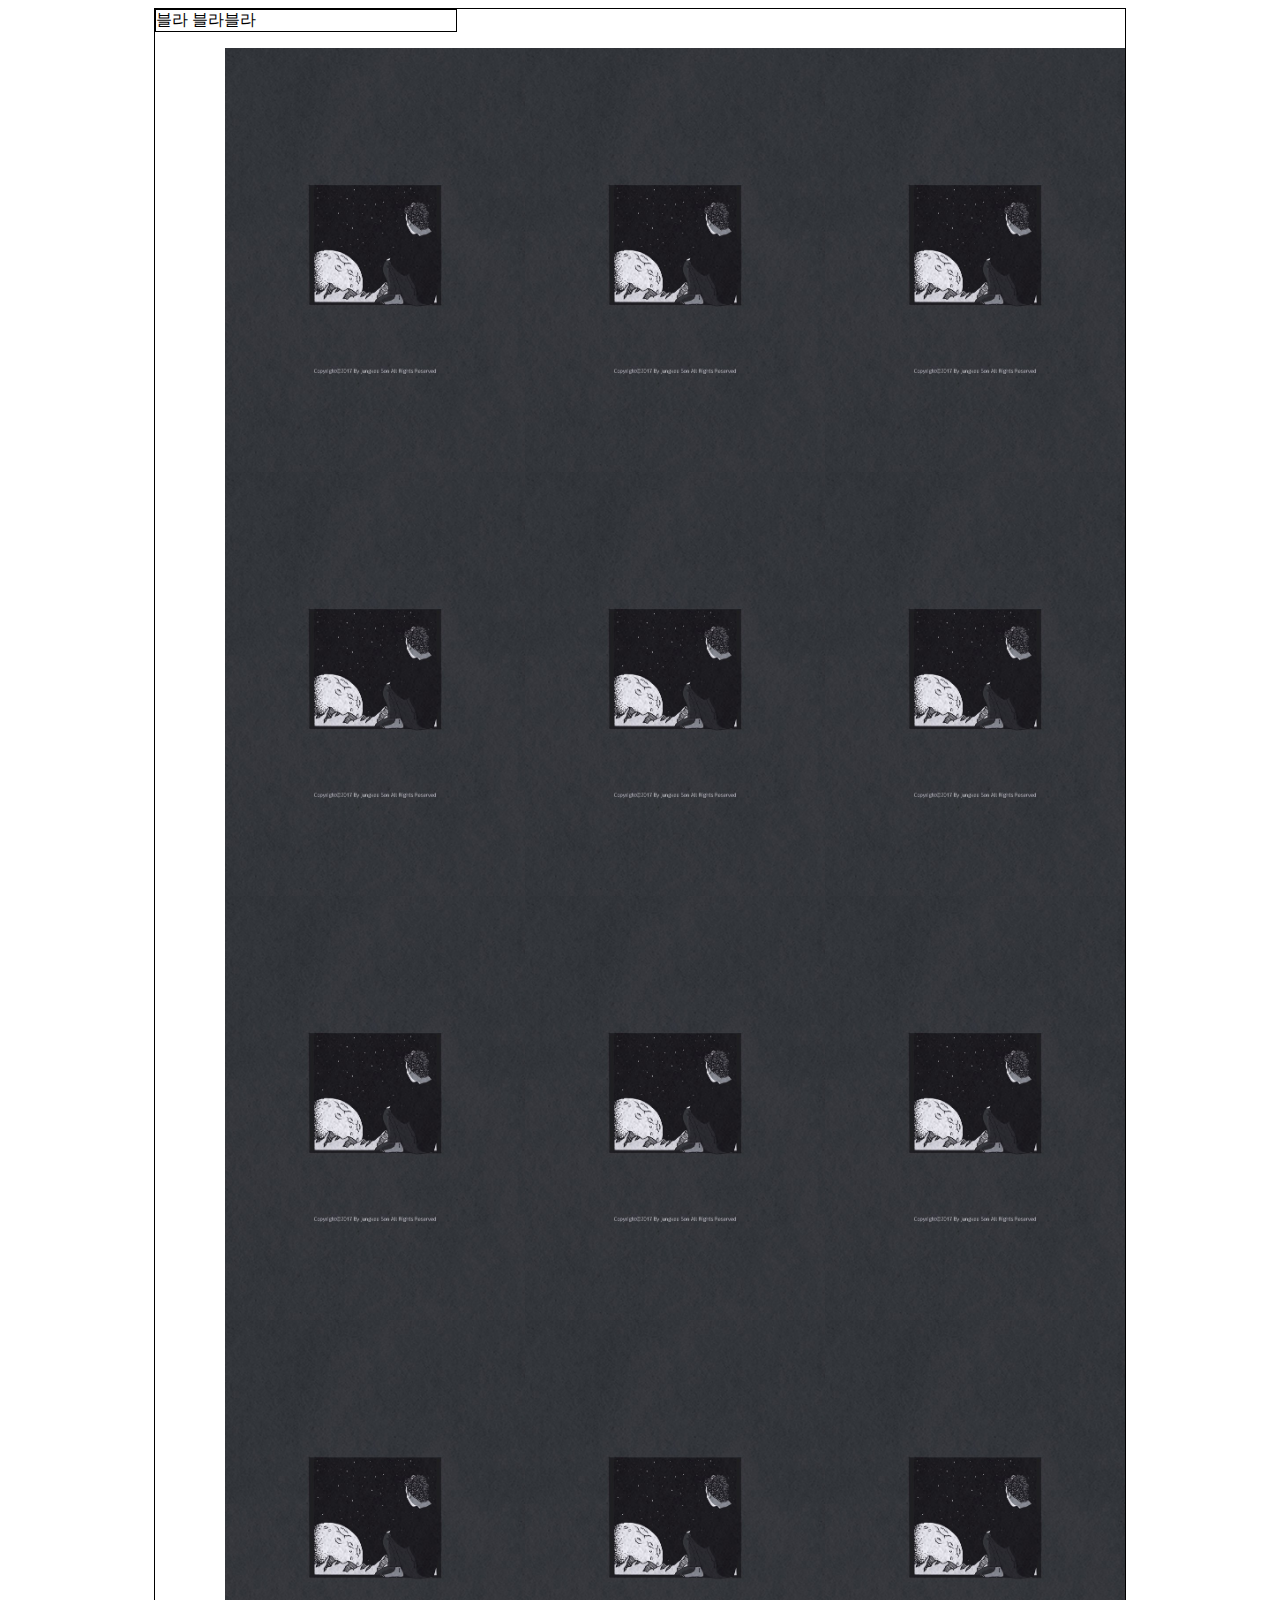
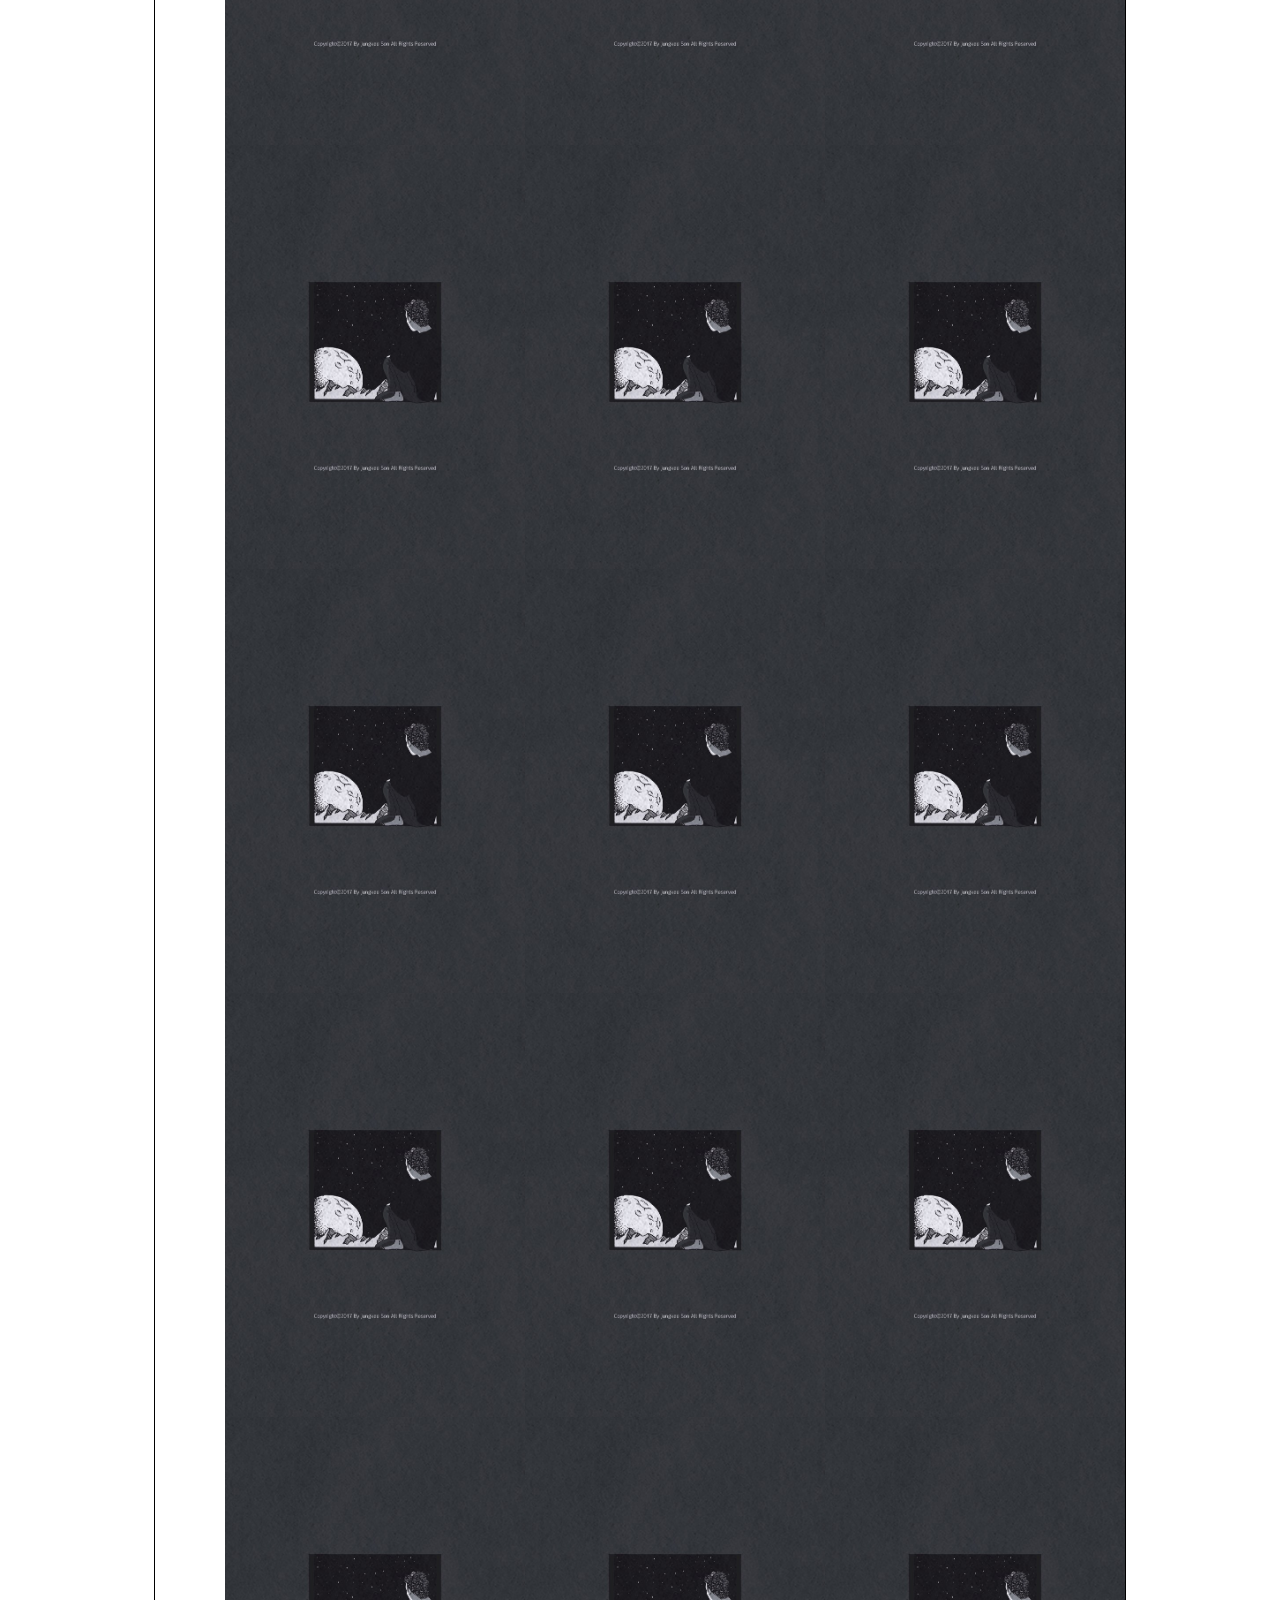
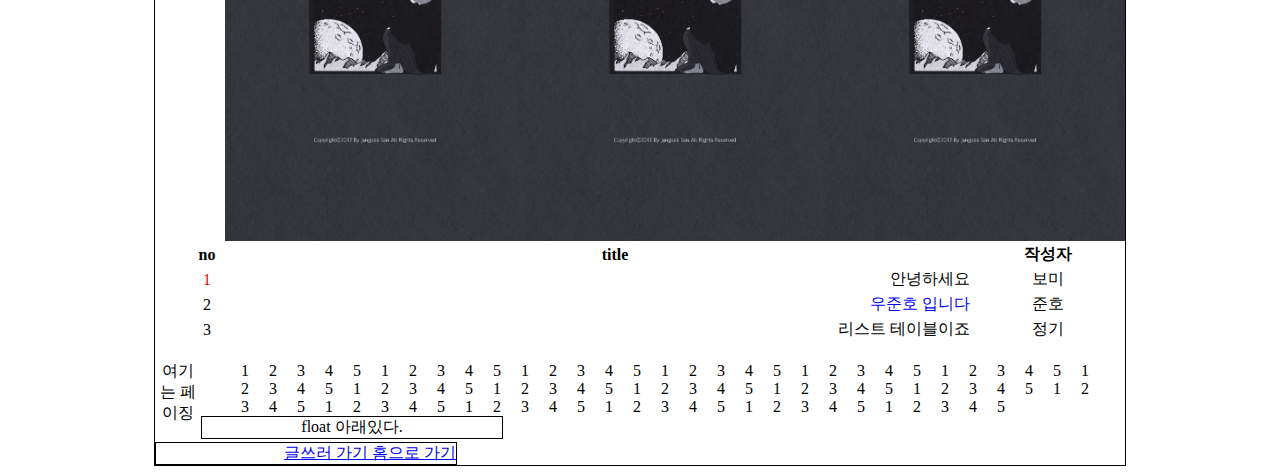
<file: board/list.html>
<!DOCTYPE html>
<html>
<head>
	<title></title>
	<link rel="stylesheet" type="text/css" href="/css/common.css">
</head>
<body>
	<div id="wrap">
		<div>블라 블라블라</div>
		<ul>
			<li><img src="/img/KakaoTalk_Photo_2017-03-02-10-55-04.jpeg" /> </li>
			<li><img src="/img/KakaoTalk_Photo_2017-03-02-10-55-04.jpeg" /> </li>
			<li><img src="/img/KakaoTalk_Photo_2017-03-02-10-55-04.jpeg" /> </li>
			<li><img src="/img/KakaoTalk_Photo_2017-03-02-10-55-04.jpeg" /> </li>
			<li><img src="/img/KakaoTalk_Photo_2017-03-02-10-55-04.jpeg" /> </li>
			<li><img src="/img/KakaoTalk_Photo_2017-03-02-10-55-04.jpeg" /> </li>
			<li><img src="/img/KakaoTalk_Photo_2017-03-02-10-55-04.jpeg" /> </li>
			<li><img src="/img/KakaoTalk_Photo_2017-03-02-10-55-04.jpeg" /> </li>

			<li><img src="/img/KakaoTalk_Photo_2017-03-02-10-55-04.jpeg" /> </li>
			<li><img src="/img/KakaoTalk_Photo_2017-03-02-10-55-04.jpeg" /> </li>
			<li><img src="/img/KakaoTalk_Photo_2017-03-02-10-55-04.jpeg" /> </li>
			<li><img src="/img/KakaoTalk_Photo_2017-03-02-10-55-04.jpeg" /> </li>
			<li><img src="/img/KakaoTalk_Photo_2017-03-02-10-55-04.jpeg" /> </li>
			<li><img src="/img/KakaoTalk_Photo_2017-03-02-10-55-04.jpeg" /> </li>
			<li><img src="/img/KakaoTalk_Photo_2017-03-02-10-55-04.jpeg" /> </li>
			<li><img src="/img/KakaoTalk_Photo_2017-03-02-10-55-04.jpeg" /> </li>
			<li><img src="/img/KakaoTalk_Photo_2017-03-02-10-55-04.jpeg" /> </li>
			<li><img src="/img/KakaoTalk_Photo_2017-03-02-10-55-04.jpeg" /> </li>
			<li><img src="/img/KakaoTalk_Photo_2017-03-02-10-55-04.jpeg" /> </li>
			<li><img src="/img/KakaoTalk_Photo_2017-03-02-10-55-04.jpeg" /> </li>
			<li><img src="/img/KakaoTalk_Photo_2017-03-02-10-55-04.jpeg" /> </li>
			<li><img src="/img/KakaoTalk_Photo_2017-03-02-10-55-04.jpeg" /> </li>
			<li><img src="/img/KakaoTalk_Photo_2017-03-02-10-55-04.jpeg" /> </li>
			<li><img src="/img/KakaoTalk_Photo_2017-03-02-10-55-04.jpeg" /> </li>
		</ul>
		<table>
			<colgroup>
				<col width="100px"/>
				<col width=""/>
				<col width="150px"/>
			</colgroup>
			<tr>
				<th>no</th>
				<th>title</th>
				<th>작성자</th>
			</tr>
			<tr>
				<td class='red'>1</td>
				<td class="title">안녕하세요</td>
				<td>보미</td>
			</tr>
			<tr>
				<td>2</td>
				<td class="title blue">우준호 입니다</td>
				<td>준호</td>
			</tr>
			<tr>
				<td>3</td>
				<td class="title">리스트 테이블이죠</td>
				<td>정기</td>
			</tr>
		</table>
		<table class='paging-table'>
			<tr>
				<td>
					여기는 페이징
				</td>
				<td>
					<ul>
						<li>1</li>
						<li>2</li>
						<li>3</li>
						<li>4</li>
						<li>5</li>
						<li>1</li>
						<li>2</li>
						<li>3</li>
						<li>4</li>
						<li>5</li>
						<li>1</li>
						<li>2</li>
						<li>3</li>
						<li>4</li>
						<li>5</li>
						<li>1</li>
						<li>2</li>
						<li>3</li>
						<li>4</li>
						<li>5</li>
						<li>1</li>
						<li>2</li>
						<li>3</li>
						<li>4</li>
						<li>5</li>
						<li>1</li>
						<li>2</li>
						<li>3</li>
						<li>4</li>
						<li>5</li>
						<li>1</li>
						<li>2</li>
						<li>3</li>
						<li>4</li>
						<li>5</li>
						<li>1</li>
						<li>2</li>
						<li>3</li>
						<li>4</li>
						<li>5</li>
						<li>1</li>
						<li>2</li>
						<li>3</li>
						<li>4</li>
						<li>5</li>
						<li>1</li>
						<li>2</li>
						<li>3</li>
						<li>4</li>
						<li>5</li>
						<li>1</li>
						<li>2</li>
						<li>3</li>
						<li>4</li>
						<li>5</li>
						<li>1</li>
						<li>2</li>
						<li>3</li>
						<li>4</li>
						<li>5</li>
						<li>1</li>
						<li>2</li>
						<li>3</li>
						<li>4</li>
						<li>5</li>
						<li>1</li>
						<li>2</li>
						<li>3</li>
						<li>4</li>
						<li>5</li>
						<li>1</li>
						<li>2</li>
						<li>3</li>
						<li>4</li>
						<li>5</li>
						<li>1</li>
						<li>2</li>
						<li>3</li>
						<li>4</li>
						<li>5</li>
						<li>1</li>
						<li>2</li>
						<li>3</li>
						<li>4</li>
						<li>5</li>
						<li>1</li>
						<li>2</li>
						<li>3</li>
						<li>4</li>
						<li>5</li>
					</ul>
					<div class='after-float'>
						float 아래있다.
					</div>
				</td>
			</tr>
		</table>	
		<div class='title'>
			<a href="write.html">글쓰러 가기 </a>
			<a href="/">홈으로 가기 </a>
		</div>

	</div>
</body>
</html>
</file>
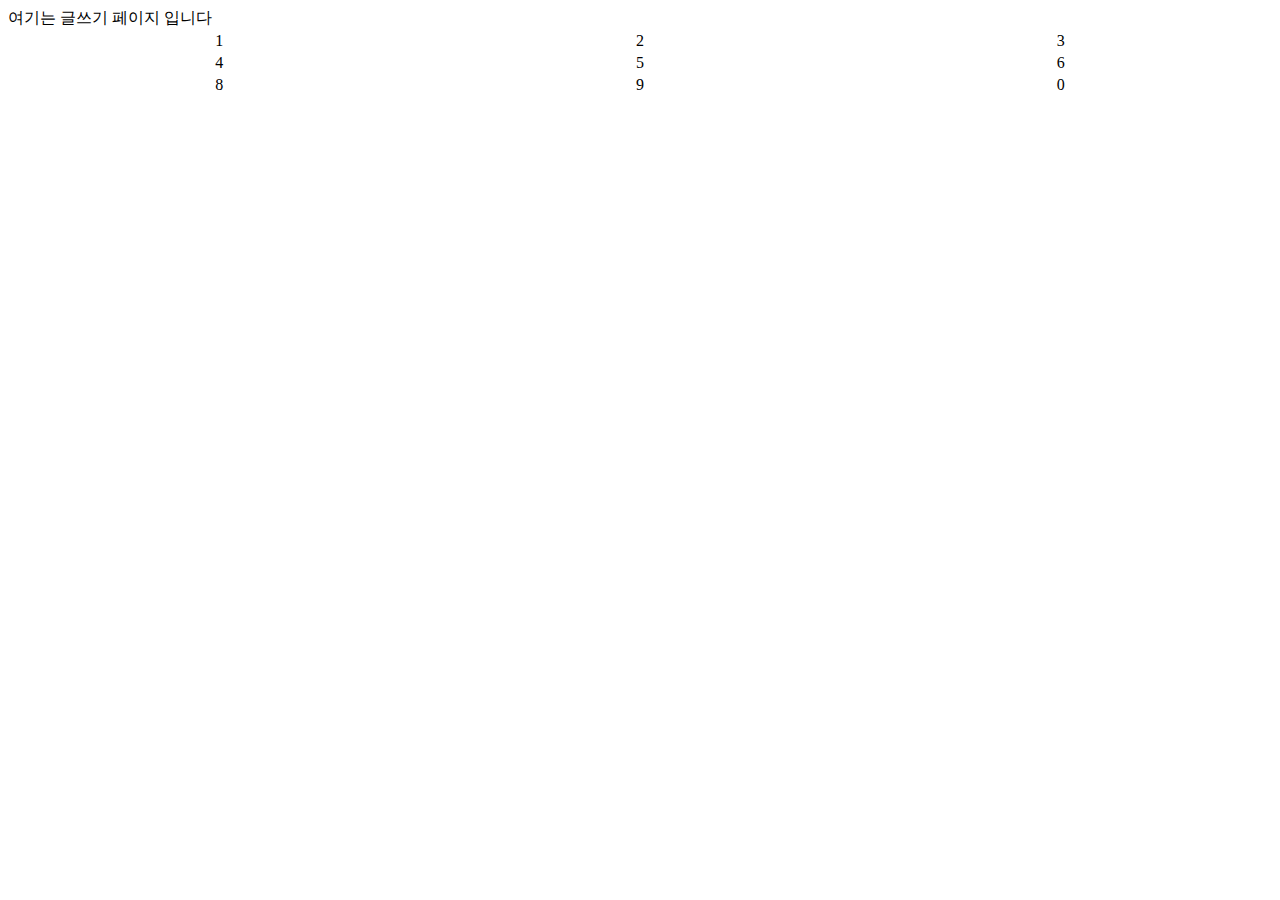
<file: board/write.html>
<!DOCTYPE html>
<html lang="en">
<head>
	<meta charset="UTF-8">
	<title>Document</title>
	<link rel="stylesheet" type="text/css" href="/css/common.css">
</head>
<body>
	여기는 글쓰기 페이지 입니다
	<table>
		<tr>
			<td>1</td>
			<td>2</td>
			<td>3</td>
		</tr>
		<tr>
			<td>4</td>
			<td>5</td>
			<td>6</td>
		</tr>
		<tr>
			<td>8</td>
			<td>9</td>
			<td>0</td>
		</tr>
	</table>
</body>
</html>
</file>
<file: css/common.css>
.red {
	color: #ff0000;
}

.blue {
	color: #0000ff;
}

.green {
	color: #00ff00;
}

div#wrap {
	width: 970px;
	margin: auto;
	border: 1px solid black;
}

div {
	width: 300px;
	border: 1px solid black;
}

table {
	width: 100%;
}


td {
	text-align: center;
}

.paging-table > tr > td {text-align: left;}
.paging-table ul li {
	float: left;
	margin-right: 20px;
}
.after-float {
	clear: both;


}

.title {
	text-align: right;
}
ul {
	list-style: none
}
img {
	width: 300px;
	float: right;
}
</file>
